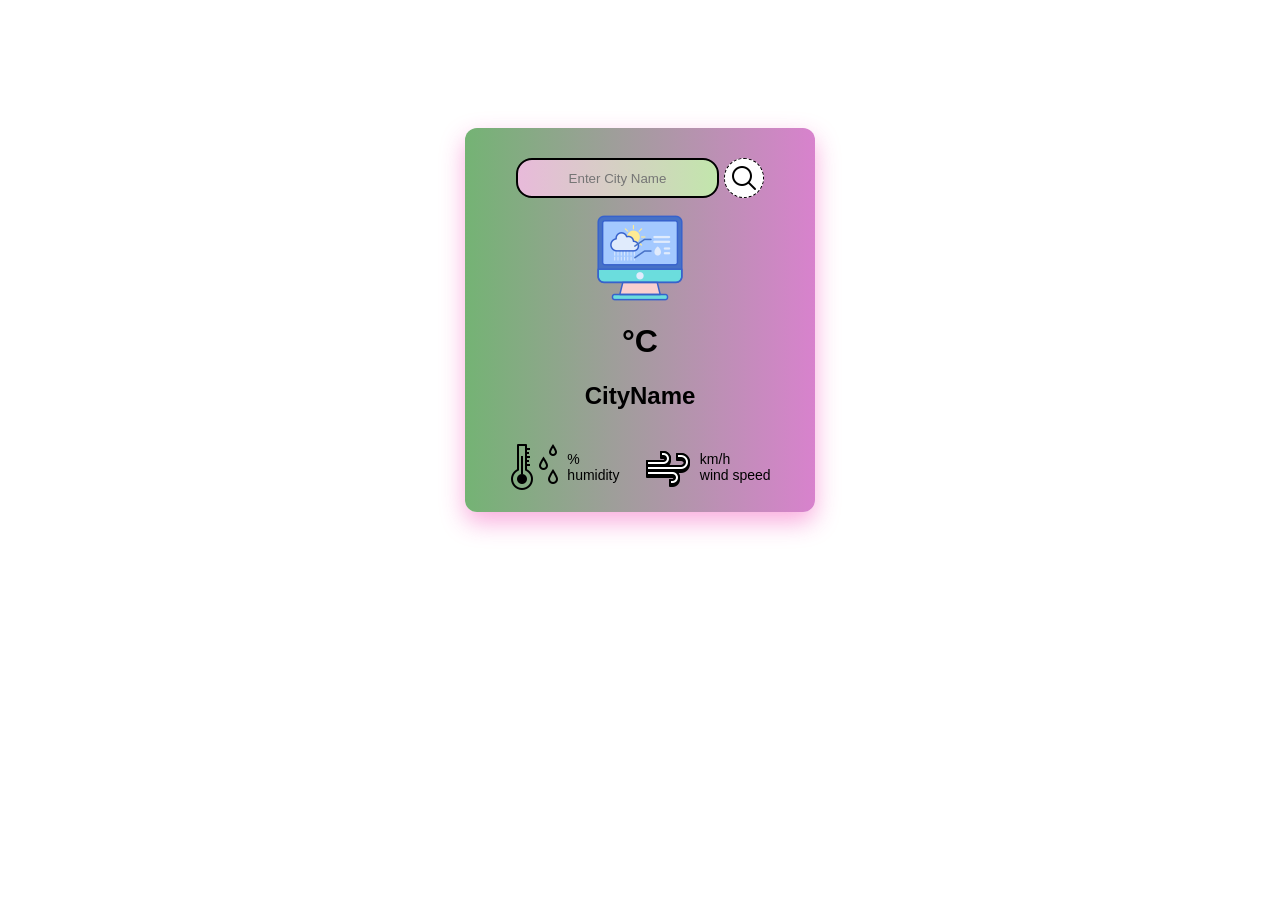
<file: index.html>
<!DOCTYPE html>
<html lang="en">
<head>
    <meta charset="UTF-8">
    <meta name="viewport" content="width=device-width, initial-scale=1.0">
    <title>Weather App</title>
    <link rel="stylesheet" href="weather.css">
    <link rel="icon" type="image/x-icon" href="assets/weather.png">
</head>
<body>
    
    <div class="weather">
        <div class="inputbutton">
            <input type="text" class="input" placeholder="Enter City Name">
            <button class="button" id="button" title="Click to Search">
                <img src="assets/search-icon-30.png" alt="search icon">
            </button>
        </div>

        <img src="assets/weather-forecast-96.png" class="weathericon" alt="weather icon">
        <h1 id="temperature">°C</h1>
        <h2 id="cityname">CityName</h2>

        <div class="humiditywind">
            <div class="h1">
                <img src="assets/humidity-50.png" alt="humidity icon">
                <div class="humidity">
                    <p class="hm">%</p>
                    <p class="hm">humidity</p>
                </div>
            </div>
            <div class="w1">
                <img src="assets/wind-48.png" alt="wind icon">
                <div class="wind">
                    <p class="ws">km/h</p>
                    <p class="ws">wind speed</p>
                </div>
            </div>
        </div>

        <!-- Toast message for errors... -->
        <div class="toast" id="toast"></div>
    </div>

    <script src="script.js"></script>
</body>
</html>
</file>
<file: weather.css>
* {
    margin: 0;
    padding: 0;
    box-sizing: border-box;
    font-family: 'Segoe UI', Tahoma, Geneva, Verdana, sans-serif;
}

/* Weather Card */
.weather {
    max-width: 350px;
    margin: 10% auto;
    background: linear-gradient(to right, #74b374, #d882cd);
    border-radius: 12px;
    box-shadow: 0 10px 25px rgba(240, 46, 170, 0.4);
    display: flex;
    flex-direction: column;
    align-items: center;
    gap: 12px;
    padding: 20px;
    position: relative;
    transition: transform 0.3s ease;
}
.weather:hover {
    transform: translateY(-5px);
}

/* Input and Button */
.inputbutton {
    display: flex;
    margin-top: 10px;
}
.input {
    padding: 10px 15px;
    border-radius: 16px;
    border: 2px solid black;
    outline: none;
    text-align: center;
    margin-right: 5px;
    background: linear-gradient(to right, #e8bada, #c2e6ac);
    transition: 0.3s;
}
.input:focus {
    box-shadow: 0 0 10px rgba(0,0,0,0.5);
}

/* main button */
.button {
    width: 40px;
    height: 40px;
    border-radius: 50%;
    border: 1px dashed black;
    cursor: pointer;
    display: flex;
    align-items: center;
    justify-content: center;
    background: white;
    transition: 0.3s;
}
.button:hover {
    transform: scale(1.1);
}

/* Weather icon  , text */
.weathericon {
    width: 96px;
    height: 96px;
}
h1, h2 {
    margin: 5px 0;
}

/* Humidity & Wind */
.humiditywind {
    display: flex;
    width: 100%;
    justify-content: space-evenly;
    margin-top: 15px;
}
.h1, .w1 {
    display: flex;
    gap: 8px;
    align-items: center;
}
.humidity, .wind {
     display: flex;
     flex-direction: column;
     font-size: 14px;
}

/* --> Toast message */
.toast {
    position: absolute;
    bottom: 15px;
    left: 50%;
    transform: translateX(-50%);
    background: rgba(255, 80, 80, 0.9);
    color: white;
    padding: 6px 12px;
    border-radius: 8px;
    opacity: 0;
    transition: opacity 0.4s ease;
    font-size: 14px;
}
.toast.show {
    opacity: 1;
}
</file>
